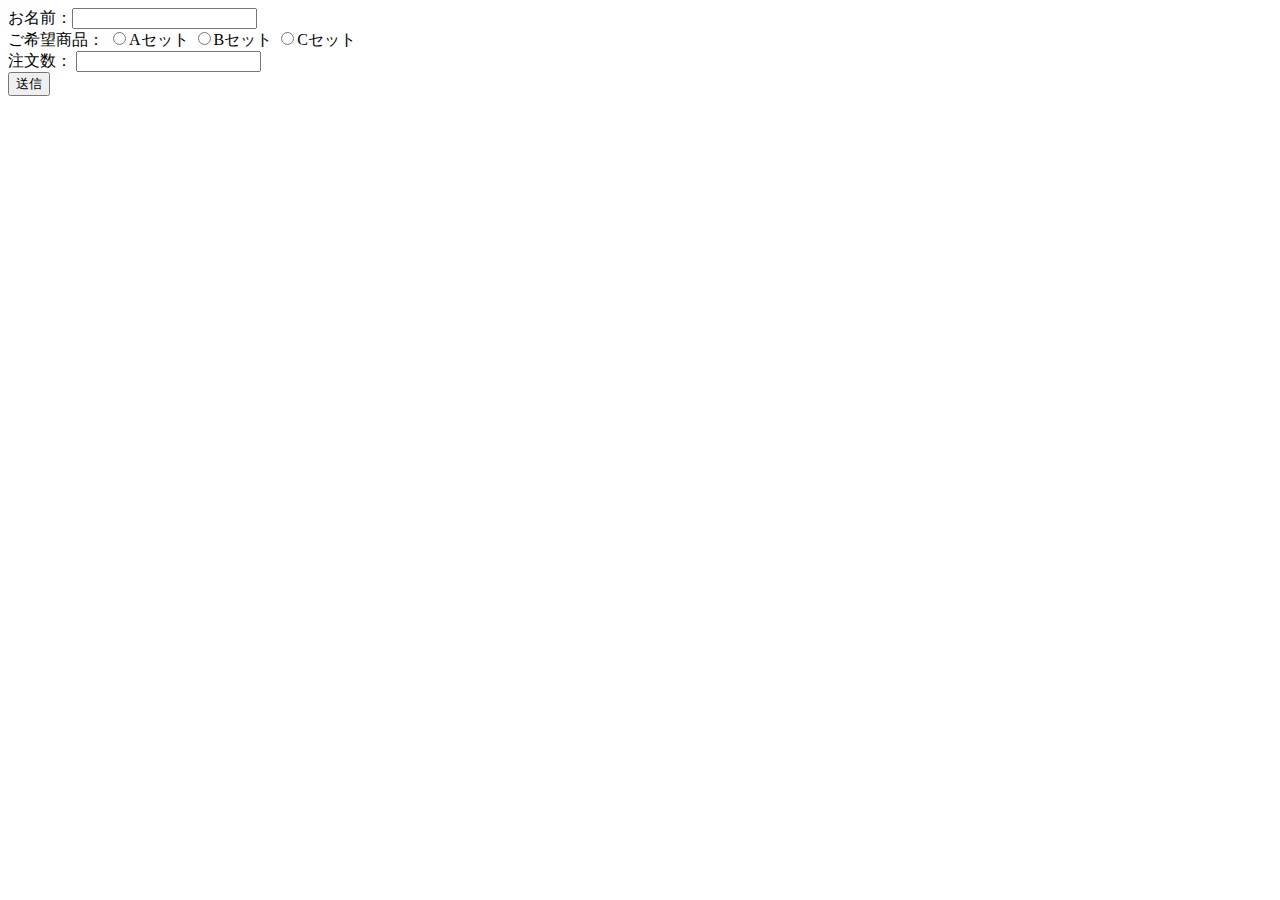
<file: src/php01/config/index.html>
<!DOCTYPE html>
<html lang="ja">
<head>
    <meta charset="UTF-8">
    <meta name="viewport" content="width=device-width, initial-scale=1.0">
    <title>Document</title>
</head>
<body>
    <form action= "result.php" method="post">
        <label>お名前：<input type="text" name="name"> </label>
        <br/>
        <label>ご希望商品：
            <input type="radio" name="product" value="Aセット">Aセット
            <input type="radio" name="product" value="Bセット">Bセット
            <input type="radio" name="product" value="Cセット">Cセット
        </label>
        <br/>
        <label>注文数：
            <input type="number" name="number" value="">
        </label>
        <br />
        <input type="submit" name="submit" value="送信" />
    </form>
</body>
</html>
</file>
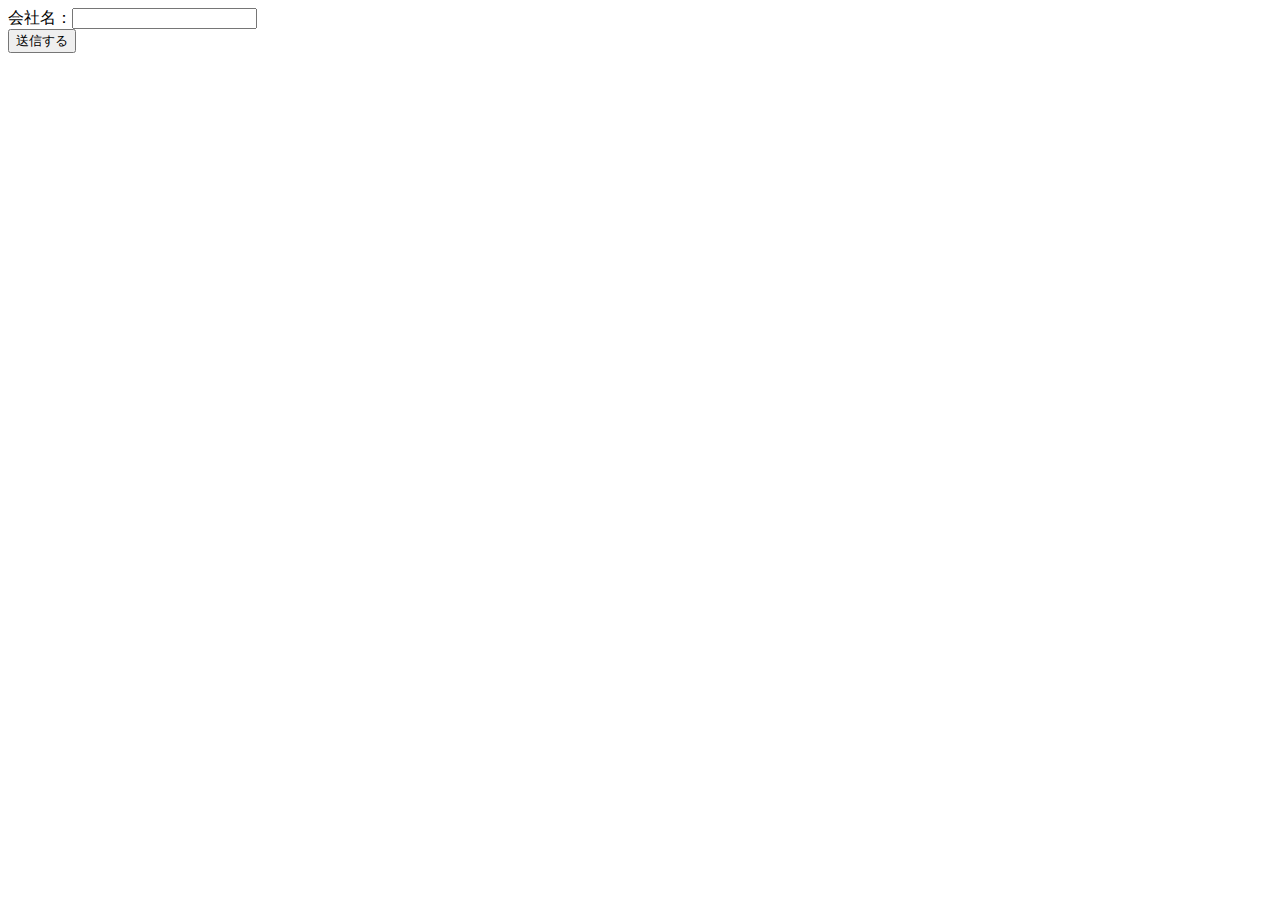
<file: src/php01/config/course.html>
<!DOCTYPE html>
<html lang="ja">
<head>
    <meta charset="UTF-8">
    <meta name="viewport" content="width=device-width, initial-scale=1.0">
    <title>Document</title>
</head>
<body>
    <form action="course.php" method="GET">
    <label>会社名：<input type="text" name="company"></label>
    <br />
    <input type="submit" name="submit" value="送信する" />
  </form>
</body>
</html>
</file>
